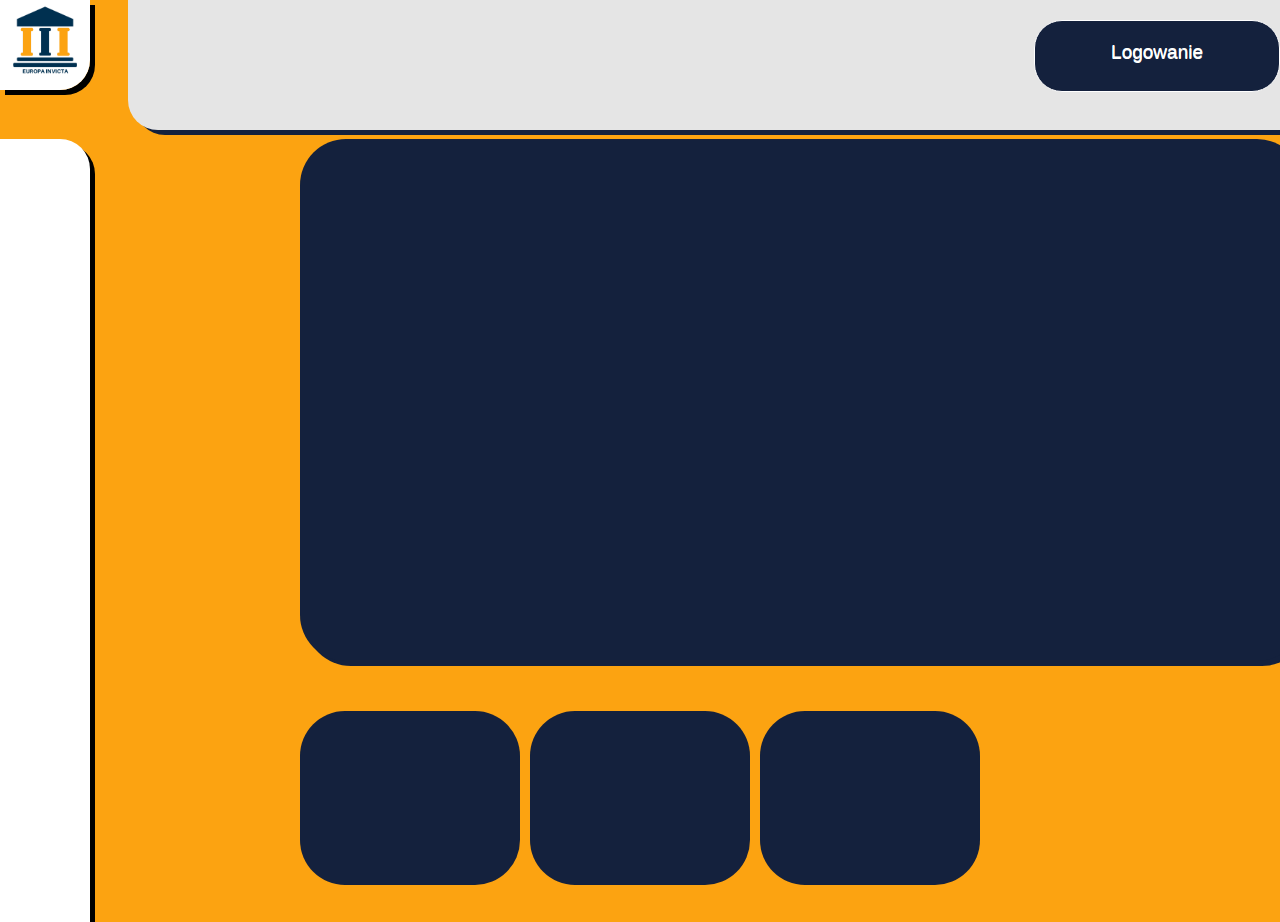
<file: 1/index.html>
<!DOCTYPE html>
<html lang="en">

<head>
    <meta charset="UTF-8">
    <meta http-equiv="X-UA-Compatible" content="IE=edge">
    <meta name="viewport" content="width=device-width, initial-scale=1.0">
    <title>Document</title>
    <link rel="stylesheet" href="./scss/main.css">

</head>

<body>
    <header>
        <div class="logowanie"><a href="logowanie.html">Logowanie</a></div>

    </header>
    <div class="logo"><img src="./img/bank.png" alt=""></div>

    <nav>
        <div class="menu"></div>
    </nav>

    <main>
        <div class="bignews"></div>

        <div class="smallernews">
            <div class="smallernews1"></div>
            <div class="smallernews1"></div>
            <div class="smallernews1"></div>
        </div>

    </main>

</body>

</html>
</file>
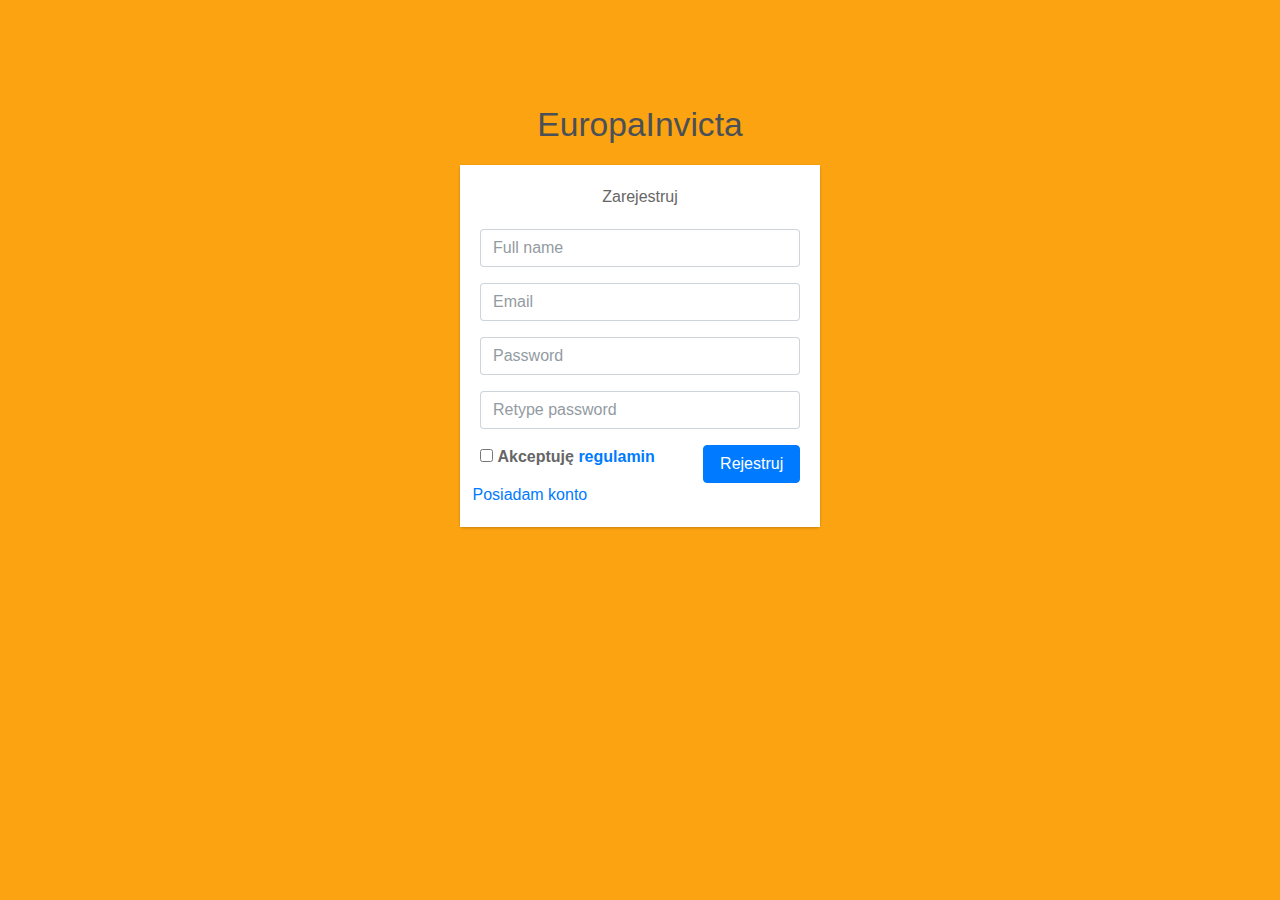
<file: 1/register.html>
<!DOCTYPE html>
<html lang="en">

<head>
    <meta charset="UTF-8">
    <meta http-equiv="X-UA-Compatible" content="IE=edge">
    <meta name="viewport" content="width=device-width, initial-scale=1.0">
    <title>Document</title>
    <link rel="stylesheet" href="./dist/css/adminlte.css">
</head>

<body>
    <style>
        body {
            display: flex;
            align-items: center;
            justify-content: center;
            margin-top: 100px;
            background-color: #FCA311;
        }
    </style>
    <div class="register-box">
        <div class="register-logo">
            <a href="../../index2.html"><b>Europa</b>Invicta</a>
        </div>
        <div class="card">
            <div class="card-body register-card-body">
                <p class="login-box-msg">Zarejestruj</p>
                <form action="../../index.html" method="post">
                    <div class="input-group mb-3">
                        <input type="text" class="form-control" placeholder="Full name">
                        <div class="input-group-append">
                            <div class="input-group-text">
                                <span class="fas fa-user"></span>
                            </div>
                        </div>
                    </div>
                    <div class="input-group mb-3">
                        <input type="email" class="form-control" placeholder="Email">
                        <div class="input-group-append">
                            <div class="input-group-text">
                                <span class="fas fa-envelope"></span>
                            </div>
                        </div>
                    </div>
                    <div class="input-group mb-3">
                        <input type="password" class="form-control" placeholder="Password">
                        <div class="input-group-append">
                            <div class="input-group-text">
                                <span class="fas fa-lock"></span>
                            </div>
                        </div>
                    </div>
                    <div class="input-group mb-3">
                        <input type="password" class="form-control" placeholder="Retype password">
                        <div class="input-group-append">
                            <div class="input-group-text">
                                <span class="fas fa-lock"></span>
                            </div>
                        </div>
                    </div>
                    <div class="row">
                        <div class="col-8">
                            <div class="icheck-primary">
                                <input type="checkbox" id="agreeTerms" name="terms" value="agree">
                                <label for="agreeTerms">
                                    Akceptuję <a href="regulamin.html">regulamin</a>
                                </label>
                            </div>
                        </div>

                        <div class="col-4">
                            <button type="submit" class="btn btn-primary btn-block">Rejestruj</button>
                        </div>


                        <a href="./logowanie.html" class="text-center">Posiadam konto</a>
                    </div>

            </div>
        </div>
</body>

</html>
</file>
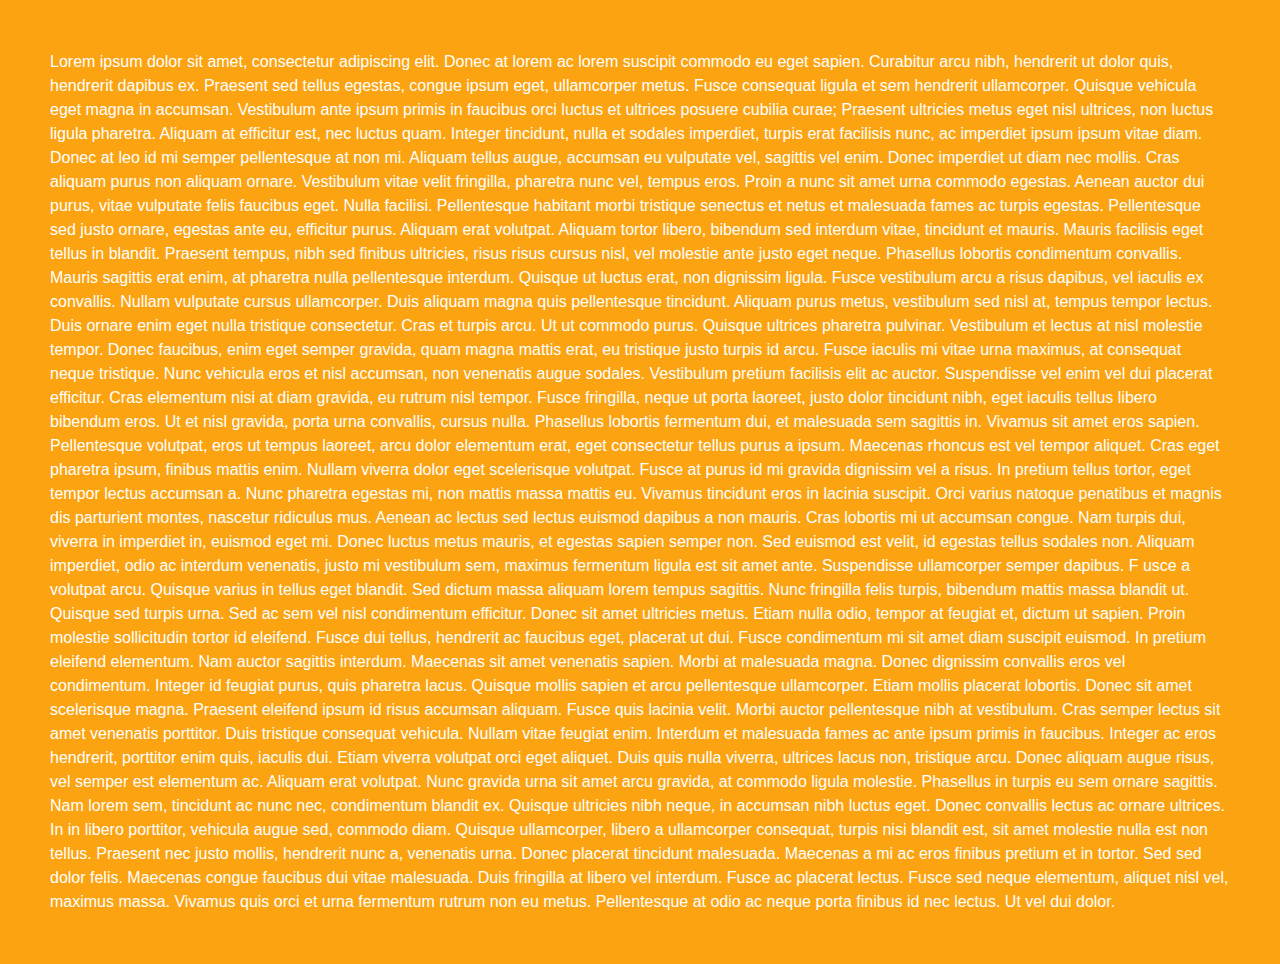
<file: 1/regulamin.html>
<!DOCTYPE html>
<html lang="en">

<head>
    <meta charset="UTF-8">
    <meta http-equiv="X-UA-Compatible" content="IE=edge">
    <meta name="viewport" content="width=device-width, initial-scale=1.0">
    <title>Document</title>
    <link rel="stylesheet" href="./dist/css/adminlte.css">
</head>

<body>
    <style>
        body {
            background-color: #FCA311;
            color: #ffff;
            padding: 50px;
        }
    </style>
    Lorem ipsum dolor sit amet, consectetur adipiscing elit. Donec at lorem ac lorem suscipit commodo eu eget sapien.
    Curabitur arcu nibh, hendrerit ut dolor quis,
    hendrerit dapibus ex. Praesent sed tellus egestas, congue ipsum eget, ullamcorper metus. Fusce consequat ligula et
    sem hendrerit ullamcorper. Quisque vehicula eget magna in accumsan. Vestibulum ante ipsum primis in faucibus orci
    luctus et ultrices posuere cubilia curae; Praesent ultricies metus eget nisl ultrices, non luctus ligula pharetra.
    Aliquam at efficitur est, nec luctus quam. Integer tincidunt, nulla et sodales imperdiet, turpis erat facilisis
    nunc, ac imperdiet ipsum ipsum vitae diam. Donec at leo id mi semper pellentesque at non mi. Aliquam tellus augue,
    accumsan eu vulputate vel, sagittis vel enim. Donec imperdiet ut diam nec mollis. Cras aliquam purus non aliquam
    ornare. Vestibulum vitae velit fringilla, pharetra nunc vel, tempus eros. Proin a nunc sit amet urna commodo
    egestas. Aenean auctor dui purus, vitae vulputate felis faucibus eget.

    Nulla facilisi. Pellentesque habitant morbi tristique senectus et netus et malesuada fames ac turpis egestas.
    Pellentesque sed justo ornare, egestas ante eu,
    efficitur purus. Aliquam erat volutpat. Aliquam tortor libero, bibendum sed interdum vitae, tincidunt et mauris.
    Mauris facilisis eget tellus in blandit. Praesent tempus, nibh sed finibus ultricies, risus risus cursus nisl, vel
    molestie ante justo eget neque. Phasellus lobortis condimentum convallis. Mauris sagittis erat enim, at pharetra
    nulla pellentesque interdum. Quisque ut luctus erat, non dignissim ligula. Fusce vestibulum arcu a risus dapibus,
    vel iaculis ex convallis. Nullam vulputate cursus ullamcorper. Duis aliquam magna quis pellentesque tincidunt.
    Aliquam purus metus, vestibulum sed nisl at, tempus tempor lectus. Duis ornare enim eget nulla tristique
    consectetur.

    Cras et turpis arcu. Ut ut commodo purus. Quisque ultrices pharetra pulvinar. Vestibulum et lectus at nisl molestie
    tempor. Donec faucibus, enim eget semper gravida,
    quam magna mattis erat, eu tristique justo turpis id arcu. Fusce iaculis mi vitae urna maximus, at consequat neque
    tristique. Nunc vehicula eros et nisl accumsan, non venenatis augue sodales. Vestibulum pretium facilisis elit ac
    auctor.

    Suspendisse vel enim vel dui placerat efficitur. Cras elementum nisi at diam gravida, eu rutrum nisl tempor. Fusce
    fringilla, neque ut porta laoreet,
    justo dolor tincidunt nibh, eget iaculis tellus libero bibendum eros. Ut et nisl gravida, porta urna convallis,
    cursus nulla. Phasellus lobortis fermentum dui, et malesuada sem sagittis in. Vivamus sit amet eros sapien.
    Pellentesque volutpat, eros ut tempus laoreet, arcu dolor elementum erat, eget consectetur tellus purus a ipsum.
    Maecenas rhoncus est vel tempor aliquet.

    Cras eget pharetra ipsum, finibus mattis enim. Nullam viverra dolor eget scelerisque volutpat. Fusce at purus id mi
    gravida dignissim vel a risus.
    In pretium tellus tortor, eget tempor lectus accumsan a. Nunc pharetra egestas mi, non mattis massa mattis eu.
    Vivamus tincidunt eros in lacinia suscipit.
    Orci varius natoque penatibus et magnis dis parturient montes, nascetur ridiculus mus. Aenean ac lectus sed lectus
    euismod dapibus a non mauris. Cras lobortis mi ut accumsan congue. Nam turpis dui, viverra in imperdiet in, euismod
    eget mi. Donec luctus metus mauris, et egestas sapien semper non. Sed euismod est velit, id egestas tellus sodales
    non.

    Aliquam imperdiet, odio ac interdum venenatis, justo mi vestibulum sem, maximus fermentum ligula est sit amet ante.
    Suspendisse ullamcorper semper dapibus. F
    usce a volutpat arcu. Quisque varius in tellus eget blandit. Sed dictum massa aliquam lorem tempus sagittis. Nunc
    fringilla felis turpis, bibendum mattis massa blandit ut. Quisque sed turpis urna. Sed ac sem vel nisl condimentum
    efficitur. Donec sit amet ultricies metus. Etiam nulla odio, tempor at feugiat et, dictum ut sapien. Proin molestie
    sollicitudin tortor id eleifend. Fusce dui tellus, hendrerit ac faucibus eget, placerat ut dui. Fusce condimentum mi
    sit amet diam suscipit euismod.

    In pretium eleifend elementum. Nam auctor sagittis interdum. Maecenas sit amet venenatis sapien. Morbi at malesuada
    magna. Donec dignissim convallis eros vel condimentum.
    Integer id feugiat purus, quis pharetra lacus. Quisque mollis sapien et arcu pellentesque ullamcorper. Etiam mollis
    placerat lobortis. Donec sit amet scelerisque magna. Praesent eleifend ipsum id risus accumsan aliquam. Fusce quis
    lacinia velit. Morbi auctor pellentesque nibh at vestibulum. Cras semper lectus sit amet venenatis porttitor. Duis
    tristique consequat vehicula. Nullam vitae feugiat enim. Interdum et malesuada fames ac ante ipsum primis in
    faucibus.

    Integer ac eros hendrerit, porttitor enim quis, iaculis dui. Etiam viverra volutpat orci eget aliquet. Duis quis
    nulla viverra, ultrices lacus non, tristique arcu.
    Donec aliquam augue risus, vel semper est elementum ac. Aliquam erat volutpat. Nunc gravida urna sit amet arcu
    gravida, at commodo ligula molestie. Phasellus in turpis eu sem ornare sagittis. Nam lorem sem, tincidunt ac nunc
    nec, condimentum blandit ex. Quisque ultricies nibh neque, in accumsan nibh luctus eget.

    Donec convallis lectus ac ornare ultrices. In in libero porttitor, vehicula augue sed, commodo diam. Quisque
    ullamcorper, libero a ullamcorper consequat, turpis nisi blandit est,
    sit amet molestie nulla est non tellus. Praesent nec justo mollis, hendrerit nunc a, venenatis urna. Donec placerat
    tincidunt malesuada. Maecenas a mi ac eros finibus pretium et in tortor. Sed sed dolor felis. Maecenas congue
    faucibus dui vitae malesuada. Duis fringilla at libero vel interdum. Fusce ac placerat lectus. Fusce sed neque
    elementum, aliquet nisl vel, maximus massa. Vivamus quis orci et urna fermentum rutrum non eu metus. Pellentesque at
    odio ac neque porta finibus id nec lectus. Ut vel dui dolor.
</body>

</html>
</file>
<file: 1/scss/main.css>
* {
  margin: 0;
  padding: 0;
}

body {
  background-color: #FCA311;
  max-height: 100vh;
  overflow: hidden;
}

header {
  position: absolute;
  right: 0;
  width: 90%;
  height: 130px;
  background: #E5E5E5;
  box-shadow: 7px 5px 0px #14213D;
  border-radius: 0px 0px 0px 30px;
  justify-content: end;
  display: flex;
}
header .logowanie {
  text-decoration: none;
  background-color: #14213d;
  border-radius: 28px;
  border: 1px solid #ffffff;
  display: inline-block;
  cursor: pointer;
  color: #ffffff;
  font-family: Arial;
  font-size: 19px;
  padding: 20px 76px;
  text-decoration: none;
  text-shadow: 0px 1px 0px #ffffff;
  height: 30px;
  margin-top: 20px;
}
header .logowanie a {
  text-decoration: none;
  color: #ffffff;
}

img {
  height: 7%;
  width: 7%;
  border-radius: 0px 0px 30px 0px;
  box-shadow: 5px 5px 0px;
  margin-bottom: 45px;
}

nav {
  position: absolute;
  width: 7%;
  height: 783px;
  background: #ffffff;
  box-shadow: 5px 5px 0px;
  border-radius: 0px 30px 0px 0px;
}

main {
  position: absolute;
  left: 300px;
  right: 300px;
  margin-left: auto;
  margin-right: auto;
}
main .bignews {
  position: relative;
  width: 1003px;
  height: 522px;
  background-color: #14213D;
  filter: drop-shadow(5px 5px 0px #14213D);
  border-radius: 46px;
}
main .smallernews {
  display: flex;
  gap: 10px;
}
main .smallernews .smallernews1 {
  position: relative;
  width: 333px;
  height: 174px;
  background: #14213D;
  border-radius: 45px;
  margin-top: 50px;
  margin-left: 0px;
}/*# sourceMappingURL=main.css.map */
</file>
